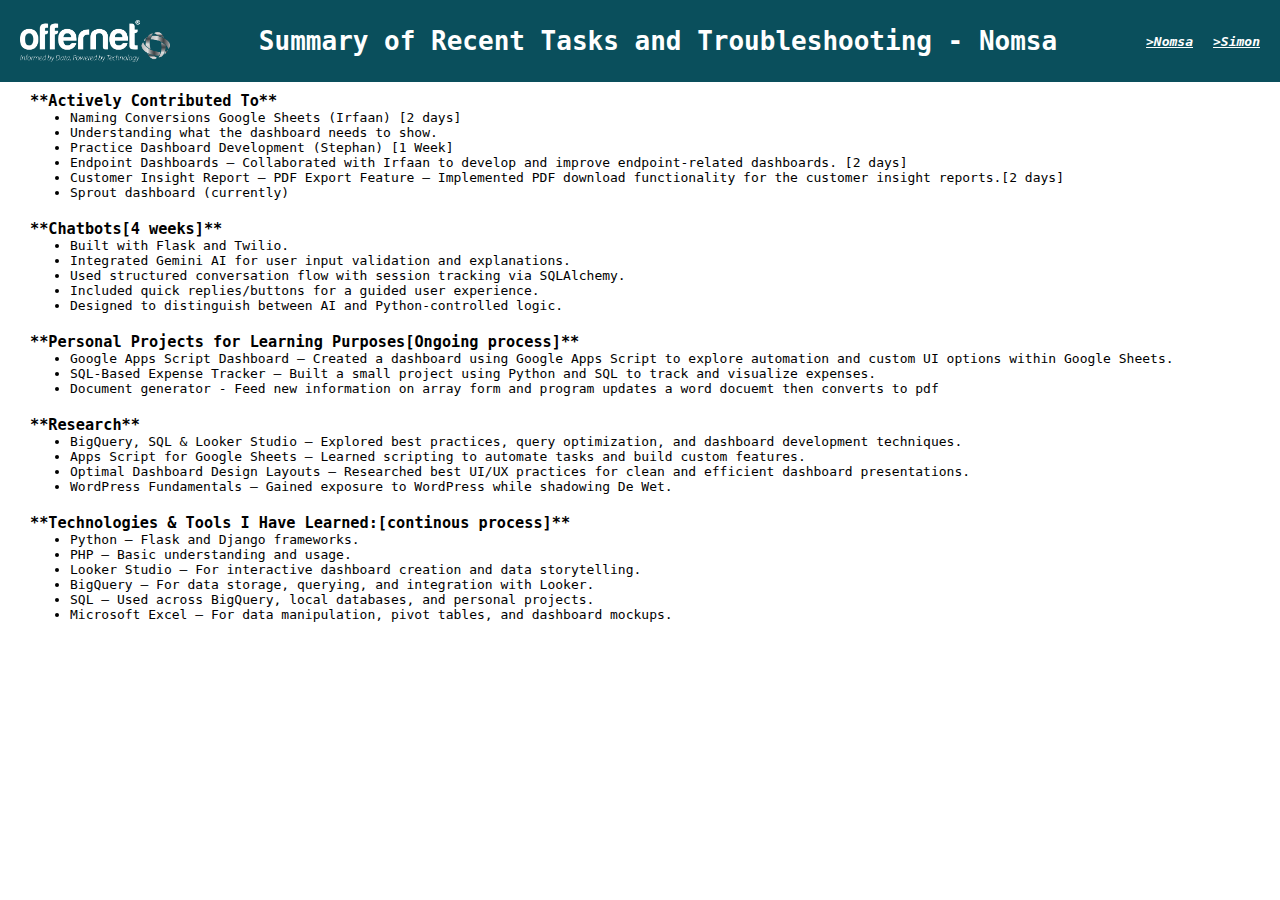
<file: index.html>
<!DOCTYPE html>
<html lang="en">
<head>
    <meta charset="UTF-8">
    <meta name="viewport" content="width=device-width, initial-scale=1.0">
    <title>Internship</title>
    <link rel="stylesheet" href="styles.css">
    <link rel="icon" href="./Asset 11@4x.png">
</head>
<body>
    <div class="summary">
        <img src="./offernetWhite.png">
        <h1>Summary of Recent Tasks and Troubleshooting - Nomsa</h1>
        <div class="names-div">
            <h4><a href="./index.html">>Nomsa</a></h4>
            <h4><a href="./simon.html">>Simon</a></h4>
        </div>
    </div>
    <div class="summary-details">
        <div class="tasks">
            <h3>**Actively Contributed To**</h3>
            <ul>
                <li>Naming Conversions Google Sheets (Irfaan) [2 days]</li>
                <li>Understanding what the dashboard needs to show.</li>
                <li>Practice Dashboard Development  (Stephan) [1 Week]</li>
                <li>Endpoint Dashboards – Collaborated with Irfaan to develop and improve endpoint-related dashboards. [2 days]</li>
                <li>Customer Insight Report – PDF Export Feature – Implemented PDF download functionality for the customer insight reports.[2 days]</li>
                <li>Sprout dashboard (currently)</li>
            </ul>
        </div>
        <div class="tasks">
            <h3>**Chatbots[4 weeks]**</h3>
            <ul>
                <li>Built with Flask and Twilio.</li>
                <li>Integrated Gemini AI for user input validation and explanations.</li>
                <li>Used structured conversation flow with session tracking via SQLAlchemy.</li>
                <li>Included quick replies/buttons for a guided user experience.</li>
                <li>Designed to distinguish between AI and Python-controlled logic.</li>
            </ul>
        </div>
        <div class="tasks">
            <h3>**Personal Projects for Learning Purposes[Ongoing process]**</h3>
            <ul>
                <li>Google Apps Script Dashboard – Created a dashboard using Google Apps Script to explore automation and custom UI options within Google Sheets.</li>
                <li>SQL-Based Expense Tracker – Built a small project using Python and SQL to track and visualize expenses.</li>
                <li>Document generator - Feed new information on array form and program updates a word docuemt then converts to pdf</li>
            </ul>
        </div>
        <div class="tasks">
            <h3>**Research**</h3>
            <ul>
                <li>BigQuery, SQL & Looker Studio – Explored best practices, query optimization, and dashboard development techniques.</li>
                <li>Apps Script for Google Sheets – Learned scripting to automate tasks and build custom features.</li>
                <li>Optimal Dashboard Design Layouts – Researched best UI/UX practices for clean and efficient dashboard presentations.</li>
                <li>WordPress Fundamentals – Gained exposure to WordPress while shadowing De Wet.</li>
            </ul>
        </div>
        <div class="tasks">
            <h3>**Technologies & Tools I Have Learned:[continous process]**</h3>
            <ul>
                <li>Python – Flask and Django frameworks.</li>
                <li>PHP – Basic understanding and usage.</li>
                <li>Looker Studio – For interactive dashboard creation and data storytelling.</li>
                <li>BigQuery – For data storage, querying, and integration with Looker.</li>
                <li>SQL – Used across BigQuery, local databases, and personal projects.</li>
                <li>Microsoft Excel – For data manipulation, pivot tables, and dashboard mockups.</li>
            </ul>
        </div>
    </div>
    
</body>
</html>
</file>
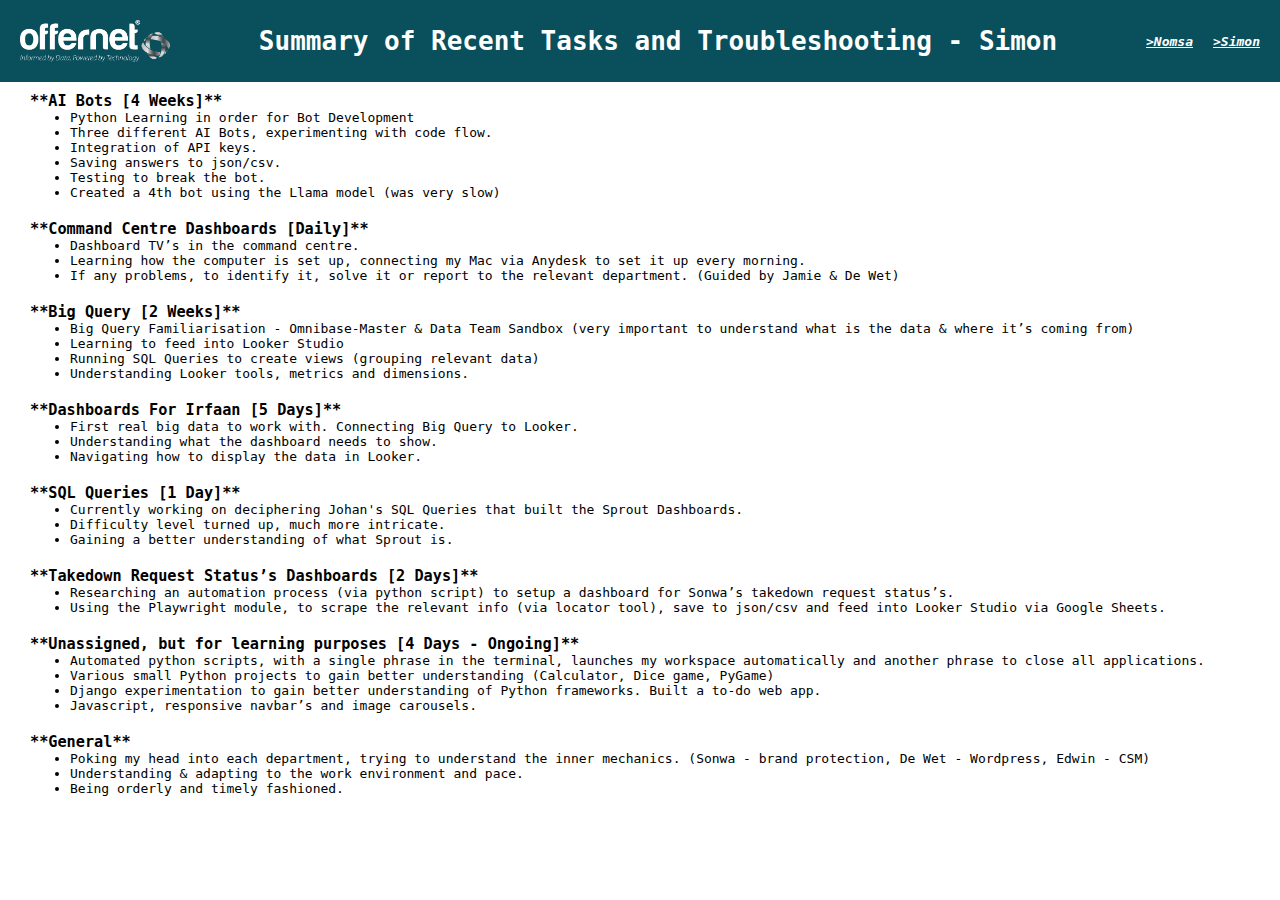
<file: simon.html>
<!DOCTYPE html>
<html lang="en">
<head>
    <meta charset="UTF-8">
    <meta name="viewport" content="width=device-width, initial-scale=1.0">
    <title>Internship</title>
    <link rel="stylesheet" href="styles.css">
    <link rel="icon" href="./Asset 11@4x.png">
</head>
<body>
    <div class="summary">
        <img src="./offernetWhite.png">
        <h1>Summary of Recent Tasks and Troubleshooting - Simon</h1>
        <div class="names-div">
            <h4><a href="./index.html">>Nomsa</a></h4>
            <h4><a href="./simon.html">>Simon</a></h4>
        </div>
    </div>
    <div class="summary-details">
        <div class="tasks">
            <h3>**AI Bots [4 Weeks]**</h3>
            <ul>
                <li>Python Learning in order for Bot Development</li>
                <li>Three different AI Bots, experimenting with code flow.</li>
                <li>Integration of API keys.</li>
                <li>Saving answers to json/csv.</li>
                <li>Testing to break the bot. </li>
                <li>Created a 4th bot using the Llama model (was very slow)</li>
            </ul>
        </div>
        <div class="tasks">
            <h3>**Command Centre Dashboards [Daily]**</h3>
            <ul>
                <li>Dashboard TV’s in the command centre.</li>
                <li>Learning how the computer is set up, connecting my Mac via Anydesk to set it up every morning.</li>
                <li>If any problems, to identify it, solve it or report to the relevant department. (Guided by Jamie & De Wet)</li>
            </ul>
        </div>
        <div class="tasks">
            <h3>**Big Query [2 Weeks]**</h3>
            <ul>
                <li>Big Query Familiarisation - Omnibase-Master & Data Team Sandbox (very important to understand what is the data & where it’s coming from)</li>
                <li>Learning to feed into Looker Studio</li>
                <li>Running SQL Queries to create views (grouping relevant data)</li>
                <li>Understanding Looker tools, metrics and dimensions.</li>
            </ul>
        </div>
        <div class="tasks">
            <h3>**Dashboards For Irfaan [5 Days]**</h3>
            <ul>
                <li>First real big data to work with. Connecting Big Query to Looker.</li>
                <li>Understanding what the dashboard needs to show.</li>
                <li>Navigating how to display the data in Looker.</li>
            </ul>
        </div>
        <div class="tasks">
            <h3>**SQL Queries [1 Day]**</h3>
            <ul>
                <li>Currently working on deciphering Johan's SQL Queries that built the Sprout Dashboards.</li>
                <li>Difficulty level turned up, much more intricate.</li>
                <li>Gaining a better understanding of what Sprout is. </li>
            </ul>
        </div>
        <div class="tasks">
            <h3>**Takedown Request Status’s Dashboards [2 Days]**</h3>
            <ul>
                <li>Researching an automation process (via python script) to setup a dashboard for Sonwa’s takedown request status’s.</li>
                <li>Using the Playwright module, to scrape the relevant info (via locator tool), save to json/csv and feed into Looker Studio via Google Sheets.</li>
            </ul>
        </div>
        <div class="tasks">
            <h3>**Unassigned, but for learning purposes [4 Days - Ongoing]**</h3>
            <ul>
                <li>Automated python scripts, with a single phrase in the terminal, launches my workspace automatically and another phrase to close all applications.</li>
                <li>Various small Python projects to gain better understanding (Calculator, Dice game, PyGame)</li>
                <li>Django experimentation to gain better understanding of Python frameworks. Built a to-do web app.</li>
                <li>Javascript, responsive navbar’s and image carousels.</li>
            </ul>
        </div>
        <div class="tasks">
            <h3>**General**</h3>
            <ul>
                <li>Poking my head into each department, trying to understand the inner mechanics. (Sonwa - brand protection, De Wet - Wordpress, Edwin - CSM)</li>
                <li>Understanding & adapting to the work environment and pace.</li>
                <li>Being orderly and timely fashioned.</li>
            </ul>
        </div>
    </div>
    
</body>
</html>
</file>
<file: styles.css>
*{
    font-family: monospace;
    margin: 0;
}

.summary{
    background-color: #0A4F5C;
    color: white;
    padding: 20px;

    display: flex;
    justify-content: space-between;
    align-items: center;
}

.summary img{
    width: 150px;
}

.names-div{
    display: flex;
    gap: 20px;
}

.names{
    background-color: #0A4F5C;
    display: flex;
    justify-content: center;
    align-items: center;
    margin-bottom: 10px;
    gap: 20px;
    padding-bottom: 15px;
}

.names-div a{
    color: white;
    text-decoration: italic;
    font-style: italic;
}

.summary-details{
    padding-left: 30px;
    padding-right: 30px;
    padding-top: 10px;
}

.tasks{
    padding-bottom: 20px;
}
</file>
